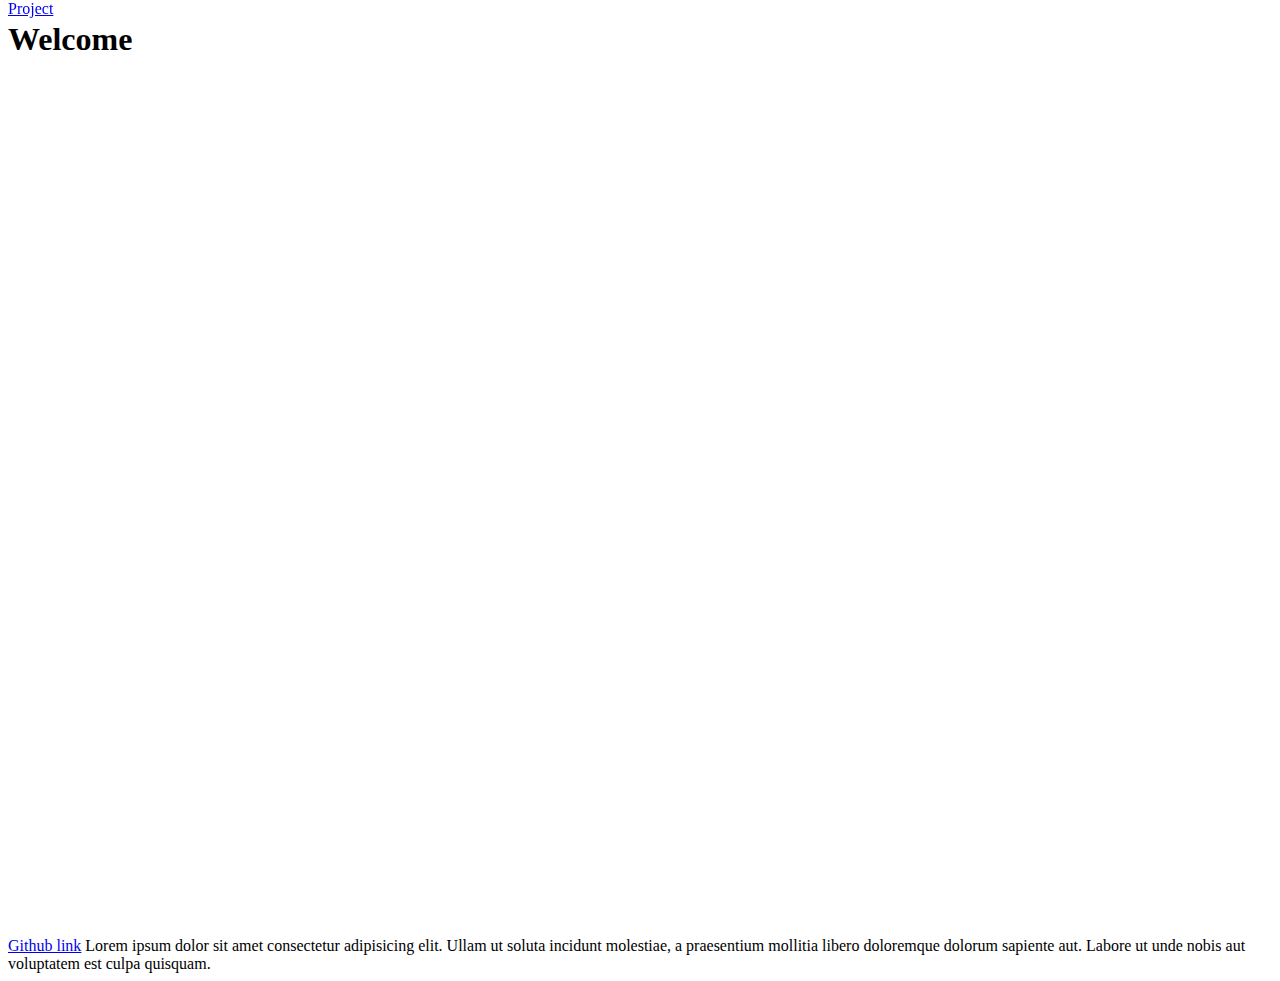
<file: Personal portfolio/index.html>
<!DOCTYPE html>
<html lang="en">
<head>
    <meta charset="UTF-8">
    <meta http-equiv="X-UA-Compatible" content="IE=edge">
    <meta name="viewport" content="width=device-width, initial-scale=1.0">
    <title>Personal Portfolio</title>
    <style>
        #navbar {
            position: fixed;
            top: 0px;
        }
        body {
            font-size: auto;
        }
        #welcome-section {
            height: 100vh;
        }
        @media screen and (max-width: 768px) {
            body {
                background-color: lightblue;
            }
        }
    </style>
</head>
<body>
    <nav id="navbar">
        <a href="#projects">Project</a>
    </nav>
    <section id="welcome-section">
        <h1>Welcome</h1>

    </section>
    <section id="projects">
        <p class="project-tile"></p>
        <a href="project link"></a>

    </section>

    <a href="https://github.com/binhal" id="profile-link" target="_blank">Github link</a>
    Lorem ipsum dolor sit amet consectetur adipisicing elit. Ullam ut soluta incidunt molestiae, a praesentium mollitia libero doloremque dolorum sapiente aut. Labore ut unde nobis aut voluptatem est culpa quisquam.
    <script src="https://cdn.freecodecamp.org/testable-projects-fcc/v1/bundle.js"></script>
</body>
</html>
</file>
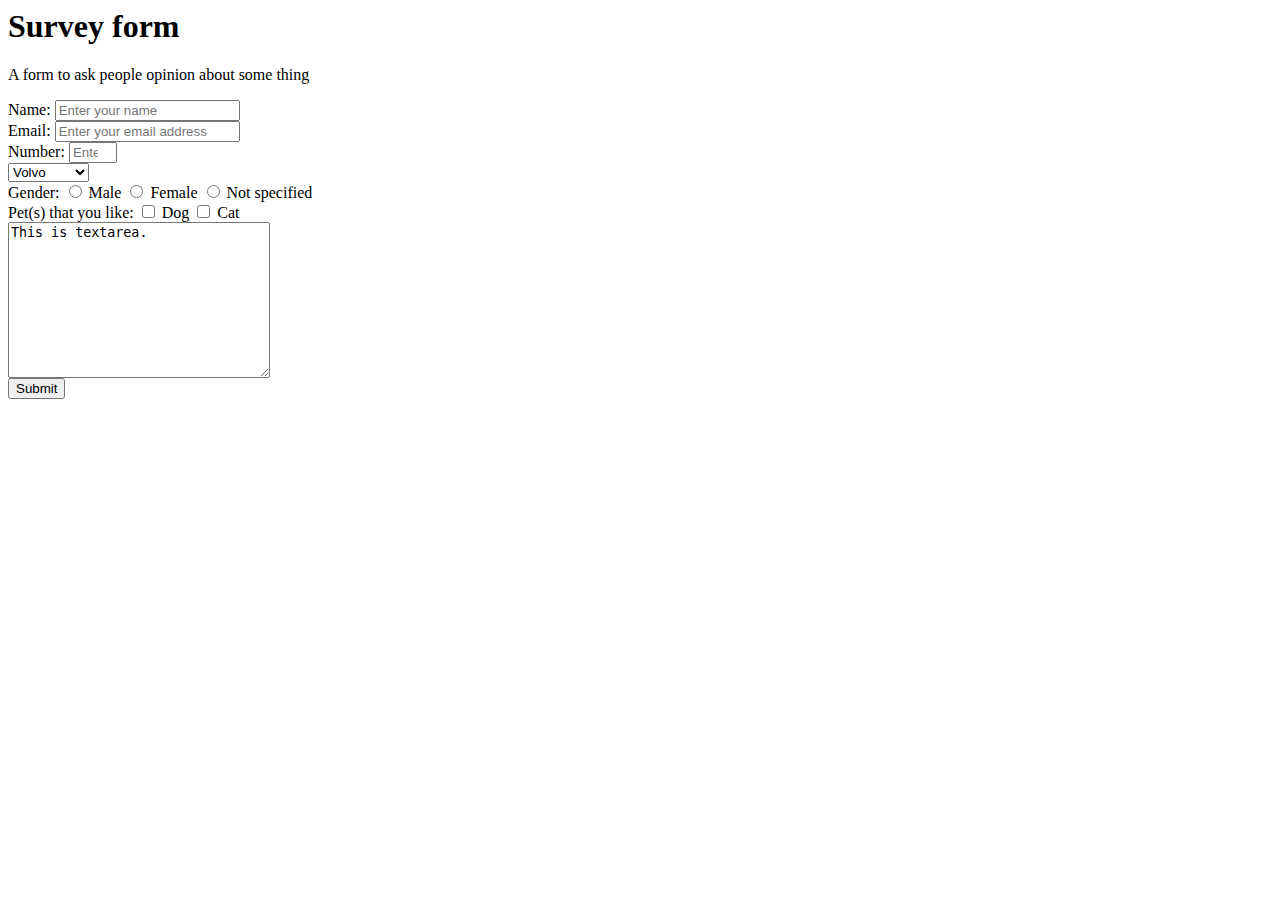
<file: Survey form/index.html>
<html lang="en">
<head>
    <meta charset="UTF-8">
    <meta http-equiv="X-UA-Compatible" content="IE=edge">
    <meta name="viewport" content="width=device-width, initial-scale=1.0">
    <title>Survey form</title>
</head>
<body>
    <h1 id="title">Survey form</h1>
    <p id="description">A form to ask people opinion about some thing</p>
    <form action="#" id="survey-form">
        <label for="name" id="name-label">Name: </label>
        <input type="text" id="name" placeholder="Enter your name" required>
        <br>
        <label for="email" id="email-label">Email: </label>
        <input type="email" id="email" placeholder="Enter your email address" required>
        <br>
        <label for="number" id="number-label">Number: </label>
        <input type="number" id="number" min="1" max="5" placeholder="Enter a number" required>
        <br>    
        <select name="cars" id="dropdown">
            <option value="volvo">Volvo</option>
            <option value="saab">Saab</option>
            <option value="mercedes">Mercedes</option>
            <option value="audi">Audi</option>
        </select>
        <br>
        <label for="gender">Gender: </label>
        <input type="radio" value="male" name="gender">
        <label for="male">Male </label>
        <input type="radio" value="female" name="gender">
        <label for="female">Female</label>
        <input type="radio" value="not specified" name="gender">
        <label for="gender">Not specified</label>
        <br>
        <label for="pet">Pet(s) that you like: </label>
        <input type="checkbox" value="dog">
        <label for="pet">Dog</label>
        <input type="checkbox" name="cat" id="cat" value="cat">
        <label for="pet">Cat</label>
        <br>
        <textarea name="comment" id="comment" cols="30" rows="10">This is textarea.</textarea>
        <br>
        <input type="submit" id="submit">
        <script src="https://cdn.freecodecamp.org/testable-projects-fcc/v1/bundle.js"></script>
    </form>
</body>
</html>
</file>
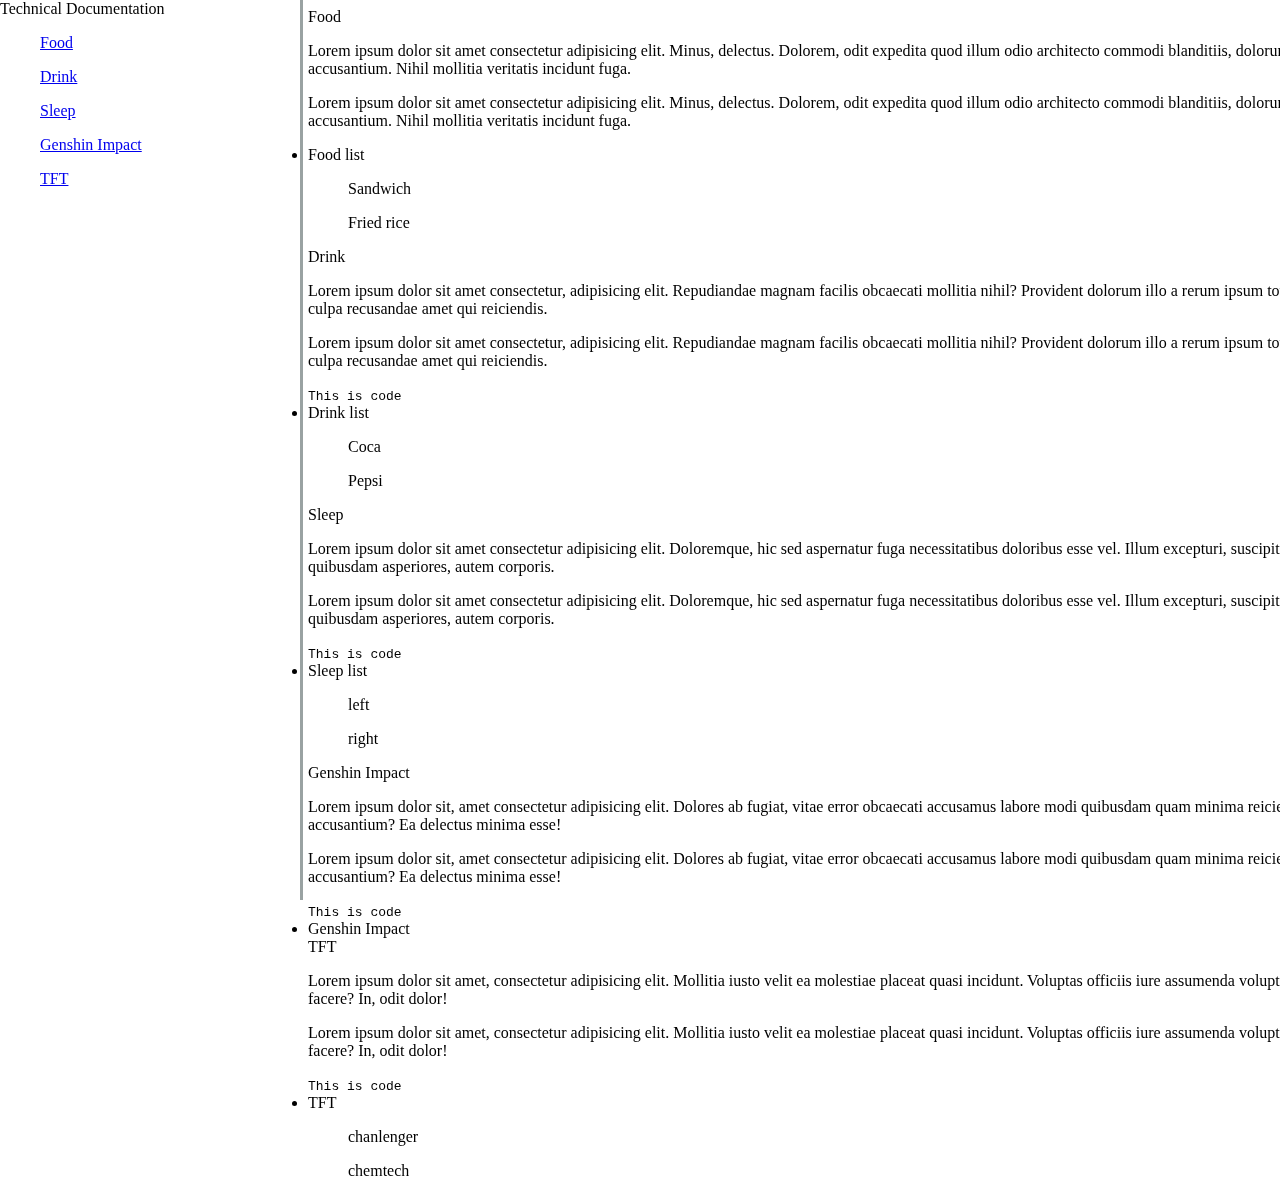
<file: Technical Document Page/index.html>
<!DOCTYPE html>
<html lang="en">
<head>
    <meta charset="UTF-8">
    <meta http-equiv="X-UA-Compatible" content="IE=edge">
    <meta name="viewport" content="width=device-width, initial-scale=1.0">
    <style>
        #navbar {
            position: fixed;
            min-width: 290px;
            top: 0px;
            left: 0px;
            width: 300px;
            height: 100%;
            border-right: solid;
            border-color: rgba(0, 22, 22, 0.4);
        }
        #main-doc {
            position: relative;
            left: 290px;
            padding-left: 10px;
        }
        @media only screen and (max-width: 768px) {
            #navbar {
                background-color: lightblue;
                position: relative;
                width: 100%;
                border-bottom: solid;
                border-color: rgba(0, 22, 22, 0.4);
            }
            #main-doc {
                left: 0px;
            }
        }
    </style>
    <title>Technical Documentation Page</title>
</head>
<body>
    <nav id="navbar">
        <header>Technical Documentation</header>
        <li>
            <ol><a href="#food" class="nav-link">Food</a></ol>
            <ol><a href="#drink" class="nav-link">Drink</a></ol>
            <ol><a href="#sleep" class="nav-link">Sleep</a></ol>
            <ol><a href="#Genshin_Impact" class="nav-link">Genshin Impact</a></ol>
            <ol><a href="#tft" class="nav-link">TFT</a></ol>
        </li>
    </nav>
    <main id="main-doc">
        <section class="main-section" id="food">
            <header>Food</header>
            <p>Lorem ipsum dolor sit amet consectetur adipisicing elit. Minus, delectus. Dolorem, odit expedita quod illum odio architecto commodi blanditiis, dolorum aspernatur nam possimus eveniet accusantium. Nihil mollitia veritatis incidunt fuga.</p> 
            <p>Lorem ipsum dolor sit amet consectetur adipisicing elit. Minus, delectus. Dolorem, odit expedita quod illum odio architecto commodi blanditiis, dolorum aspernatur nam possimus eveniet accusantium. Nihil mollitia veritatis incidunt fuga.</p> 
            <code></code>
            <li>Food list
                <ol>Sandwich</ol>
                <ol>Fried rice</ol>
            </li>
        </section>
        <section class="main-section" id="drink">
            <header>Drink</header>
            <p>Lorem ipsum dolor sit amet consectetur, adipisicing elit. Repudiandae magnam facilis obcaecati mollitia nihil? Provident dolorum illo a rerum ipsum totam repudiandae, unde animi doloremque culpa recusandae amet qui reiciendis.</p>
            <p>Lorem ipsum dolor sit amet consectetur, adipisicing elit. Repudiandae magnam facilis obcaecati mollitia nihil? Provident dolorum illo a rerum ipsum totam repudiandae, unde animi doloremque culpa recusandae amet qui reiciendis.</p>
            <code>This is code</code>
            <li>Drink list
                <ol>Coca</ol>
                <ol>Pepsi</ol>
            </li>
        </section>
        <section class="main-section" id="sleep">
            <header>Sleep</header>
            <p>Lorem ipsum dolor sit amet consectetur adipisicing elit. Doloremque, hic sed aspernatur fuga necessitatibus doloribus esse vel. Illum excepturi, suscipit sed eveniet itaque, sit nam libero quibusdam asperiores, autem corporis.</p>
            <p>Lorem ipsum dolor sit amet consectetur adipisicing elit. Doloremque, hic sed aspernatur fuga necessitatibus doloribus esse vel. Illum excepturi, suscipit sed eveniet itaque, sit nam libero quibusdam asperiores, autem corporis.</p>
            <code>This is code</code>
            <li>Sleep list
                <ol>left</ol>
                <ol>right</ol>
            </li>
        </section>
        <section class="main-section" id="Genshin_Impact">
            <header>Genshin Impact</header>
            <p>Lorem ipsum dolor sit, amet consectetur adipisicing elit. Dolores ab fugiat, vitae error obcaecati accusamus labore modi quibusdam quam minima reiciendis explicabo unde distinctio, expedita accusantium? Ea delectus minima esse!</p>
            <p>Lorem ipsum dolor sit, amet consectetur adipisicing elit. Dolores ab fugiat, vitae error obcaecati accusamus labore modi quibusdam quam minima reiciendis explicabo unde distinctio, expedita accusantium? Ea delectus minima esse!</p>
            <code>This is code</code>
            <li>Genshin Impact</li>
        </section>
        <section class="main-section" id="tft">
            <header>TFT</header>
            <p>Lorem ipsum dolor sit amet, consectetur adipisicing elit. Mollitia iusto velit ea molestiae placeat quasi incidunt. Voluptas officiis iure assumenda voluptatem dignissimos eius possimus ut vitae facere? In, odit dolor!</p>
            <p>Lorem ipsum dolor sit amet, consectetur adipisicing elit. Mollitia iusto velit ea molestiae placeat quasi incidunt. Voluptas officiis iure assumenda voluptatem dignissimos eius possimus ut vitae facere? In, odit dolor!</p>
            <code>This is code</code>
            <li>TFT
                <ol>chanlenger</ol>
                <ol>chemtech</ol>
            </li>
        </section>
    </main>
    <script src="https://cdn.freecodecamp.org/testable-projects-fcc/v1/bundle.js"></script>
</body>
</html>
</file>
